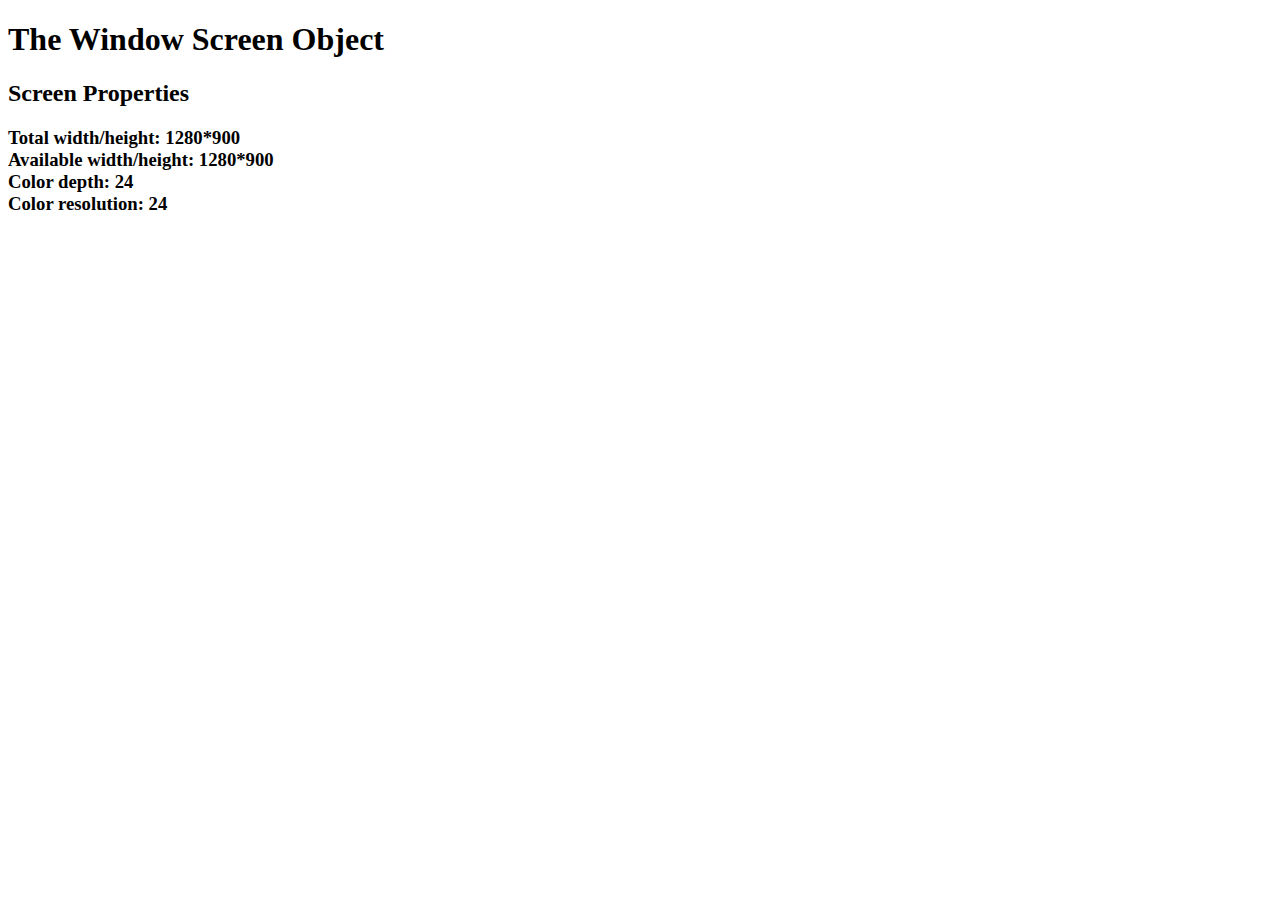
<file: wd.html>
<!DOCTYPE html>
<html>
<meta http-equiv="content-type" content="text/html; charset=UTF-8">
<meta name="viewport" content="width=device-width, initial-scale=1">
<body>

<h1>The Window Screen Object</h1>
<h2>Screen Properties</h2>

<h3 id="demo"></h3>

<script>
let text = "Total width/height: " + screen.width + "*" + screen.height + "<br>" +
"Available width/height: " + screen.availWidth + "*" + screen.availHeight + "<br>" +
"Color depth: " + screen.colorDepth + "<br>" +
"Color resolution: " + screen.pixelDepth;

document.getElementById("demo").innerHTML = text;
</script>

</body>
</html>
</file>
